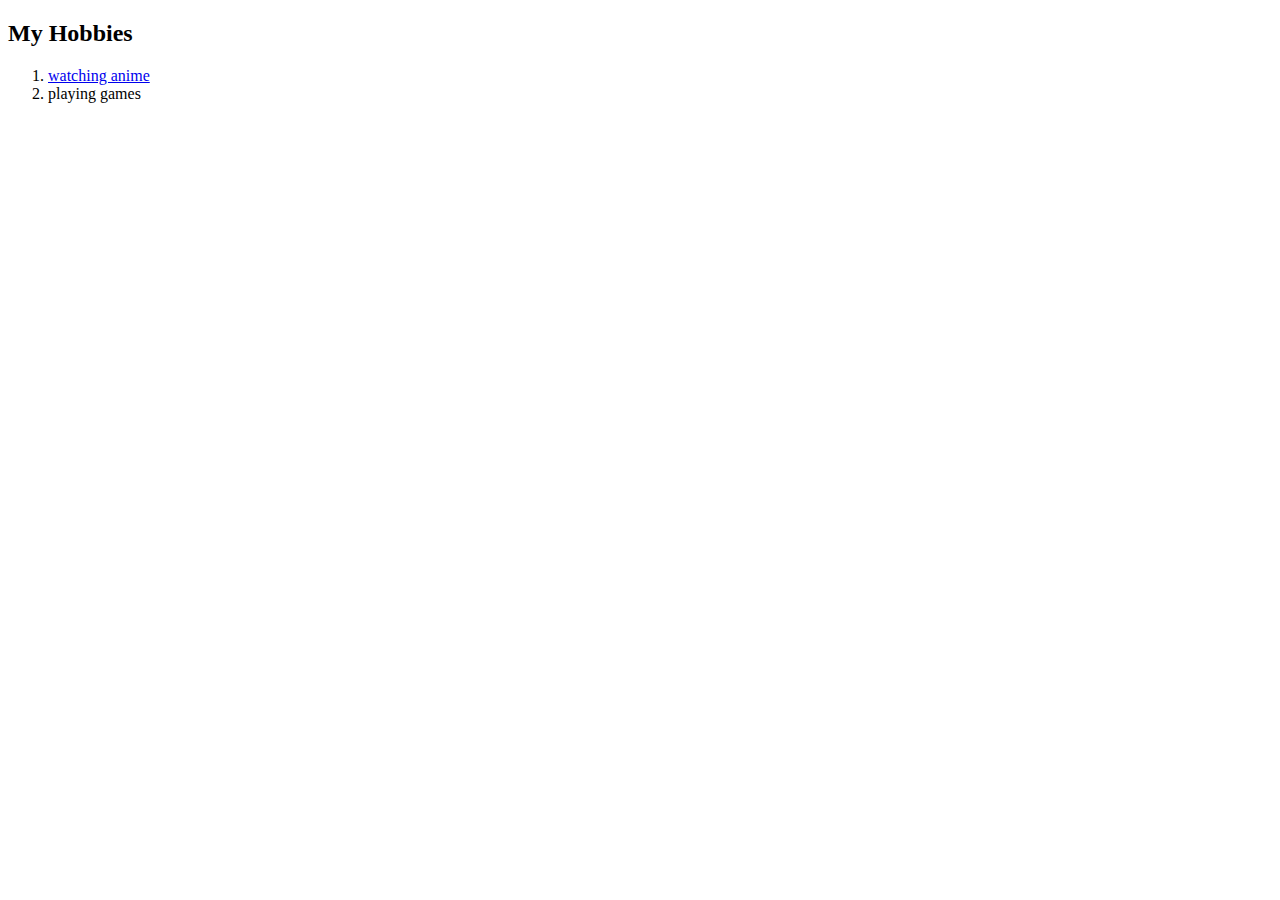
<file: myhobbies.html>
<!DOCTYPE html>
<html lang="en">
<head>
    <meta charset="UTF-8">
    <title>Document</title>
</head>
<body>
    <h2>My Hobbies</h2>
    <ol>
        <li><a href="https://zoro.to/home">watching anime</a></li>
        <li>playing games</li>
    </ol>
</body>
</html>
</file>
